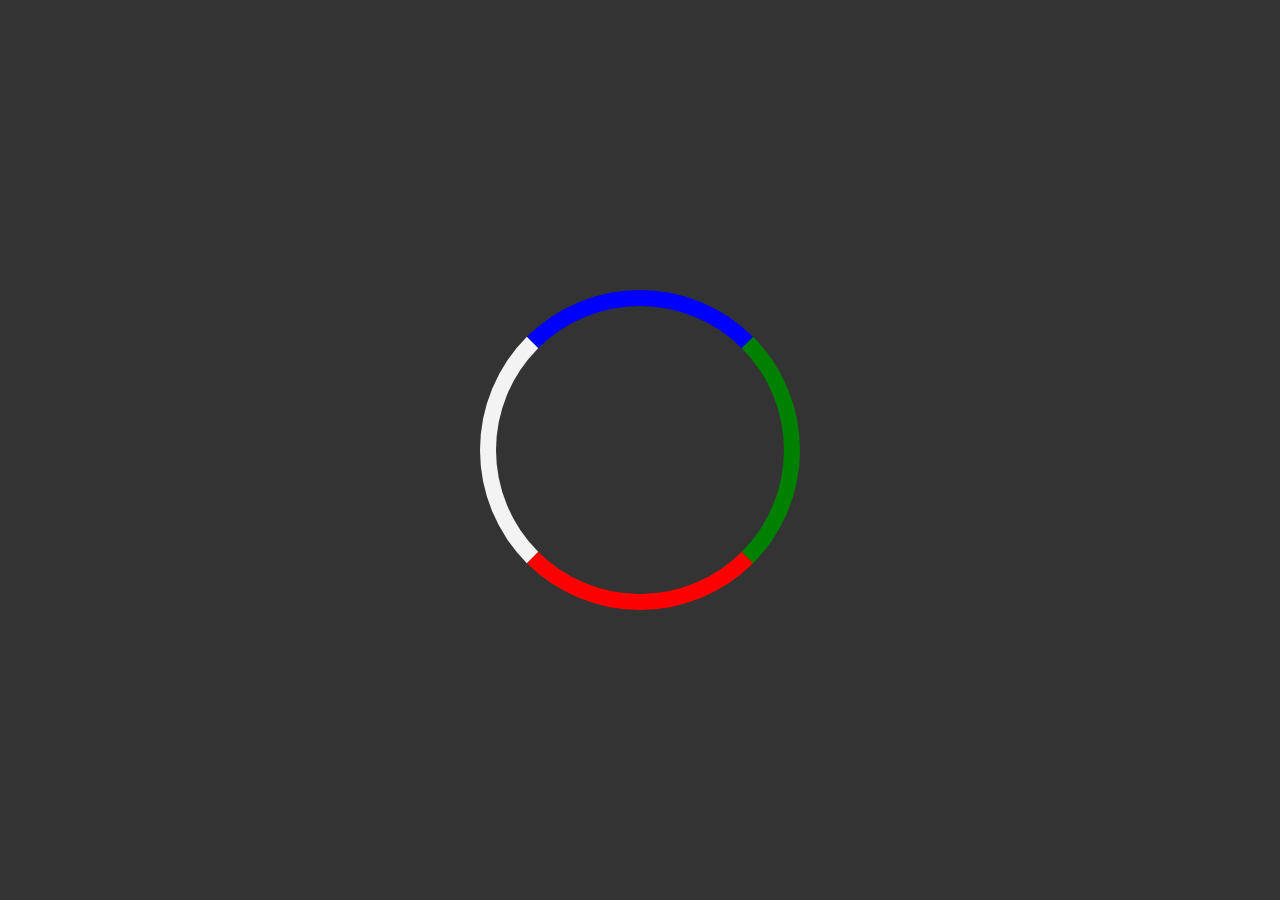
<file: index.html>
<!DOCTYPE html>
<html lang="en">
    <head>
        <meta charset="utf-8">
        <meta name="viewport" content="width=device-width, initial-scale=1, shrink-to-fit=no">
        <meta name="referrer" content="no-referrer">
        <link rel="stylesheet" type="text/css" href="/css/tether.css">
        <link rel="stylesheet" type="text/css" href="/css/bootstrap.css">
        <link rel="stylesheet" type="text/css" href="/css/custom.css">
        <title>New Tab</title>
    </head>
    <body>
        <div class="container h-100 w-100 d-flex justify-content-center" id="loader">
            <div class="my-auto" id="loader-animation"></div>
        </div>
        <div class="container-fluid card card-inverse" id="content">
            <div class="container card card-inverse">
                <div class="sticky-top">
                    <h5 class="card-header" id="badges"></h5>
                    <div class="card-block sticky-top">
                        <h3 class="card-title" id="title"></h3>
                        <p class="card-text" id="description"></p>
                        <p class="card-text text-right font-italic" id="author"></p>
                        <a href="#" class="btn btn-primary" id="source">Go to source</a>
                    </div>
                </div>
                <div class="card-img-bottom"><img id="image"></div>
            </div>
        </div>
        <script src="/js/jquery-3.2.1.min.js"></script>
        <script src="/js/tether.js"></script>
        <script src="/js/bootstrap.js"></script>
        <script src="/js/purify.js"></script>
        <script src="/js/content.js"></script>
    </body>
</html>
</file>
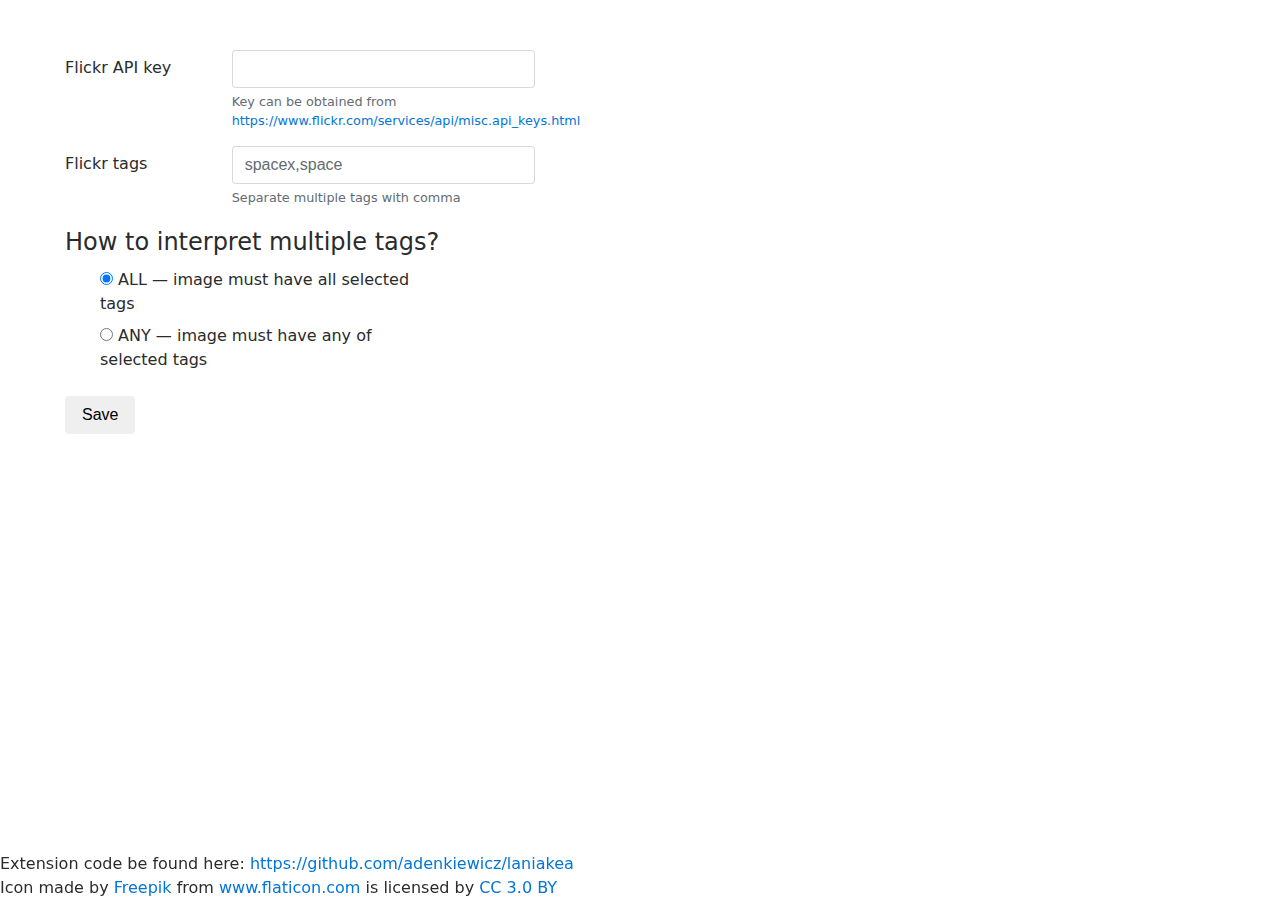
<file: settings.html>
<!DOCTYPE html>
<html lang="en">
    <head>
        <meta charset="utf-8">
        <title>Laniakea options</title>
        <link rel="stylesheet" type="text/css" href="/css/tether.css">
        <link rel="stylesheet" type="text/css" href="/css/bootstrap.css">
        <style>
body { 
    width: 600px;
    padding: 50px;
}
#status {
    display: none;
}
        </style>
    </head>
    <body>
        <div class="container">
            <form>
                <div class="form-group row">
                    <label for="api_key" class="col-4 col-form-label">Flickr API key</label>
                    <div class="col-8">
                        <input type="text" class="form-control" id="api_key" aria-describedby="api_key_help">
                        <small id="api_key_kelp" class="form-text text-muted">Key can be obtained from <a href="https://www.flickr.com/services/api/misc.api_keys.html">https://www.flickr.com/services/api/misc.api_keys.html</a></small>
                    </div>
                </div>

                <div class="form-group row">
                    <label for="tags" class="col-4 col-form-label">Flickr tags</label>
                    <div class="col-8">
                        <input type="text" class="form-control" id="tags" placeholder="spacex,space" aria-describedby="tags_help">
                        <small id="tags_kelp" class="form-text text-muted">Separate multiple tags with comma</small>
                    </div>
                </div>

                <fieldset class="form-group">
                    <legend>How to interpret multiple tags?</legend>
                    <div class="col-sm-10">
                        <div class="form-check">
                            <label class="form-check-label">
                                <input type="radio" name="logic" value="all" checked>
                                ALL &mdash; image must have all selected tags
                            </label>
                        </div>
                        <div class="form-check">
                            <label class="form-check-label">
                                <input type="radio" name="logic" value="any">
                                ANY &mdash; image must have any of selected tags
                            </label>
                        </div>
                    </div>
                </fieldset>
                <button class="btn" id="save" action="#">Save</button>
                <div id="status">Settings were saved</div>
            </form>
        </div>
        <div class="form-group">&nbsp;</div>
        <footer class="fixed-bottom">
            Extension code be found here: <a href="https://github.com/adenkiewicz/laniakea" title="github">https://github.com/adenkiewicz/laniakea</a><br>
            Icon made by <a href="http://www.freepik.com" title="Freepik">Freepik</a> from <a href="https://www.flaticon.com/" title="Flaticon">www.flaticon.com</a> is licensed by <a href="http://creativecommons.org/licenses/by/3.0/" title="Creative Commons BY 3.0" target="_blank">CC 3.0 BY</a>
        </footer>
        <script src="/js/jquery-3.2.1.min.js"></script>
        <script src="/js/tether.js"></script>
        <script src="/js/bootstrap.js"></script>
        <script src="/js/settings.js"></script>
    </body>
</html>
</file>
<file: css/tether.css>
.tether-element, .tether-element:after, .tether-element:before, .tether-element *, .tether-element *:after, .tether-element *:before {
  box-sizing: border-box; }

.tether-element {
  position: absolute;
  display: none; }
  .tether-element.tether-open {
    display: block; }
</file>
<file: css/custom.css>
html, .card-inverse {
    background-color: #333;
    border-color: #333;
}

body {
    height: 100%;
}

a, a:hover, a:visited {
    color: white;
}

#content {
    display: none;
}

#loader {
    position: absolute;
}

#loader-animation {
    z-index: 1;
    border: 16px solid #f3f3f3;
    border-top: 16px solid blue;
    border-right: 16px solid green;
    border-bottom: 16px solid red;
    border-radius: 50%;
    width: 320px;
    height: 320px;
    animation: spin 4s linear infinite;
}

@keyframes spin {
    0% { transform: rotate(0deg); }
    100% { transform: rotate(360deg); }
}
</file>
